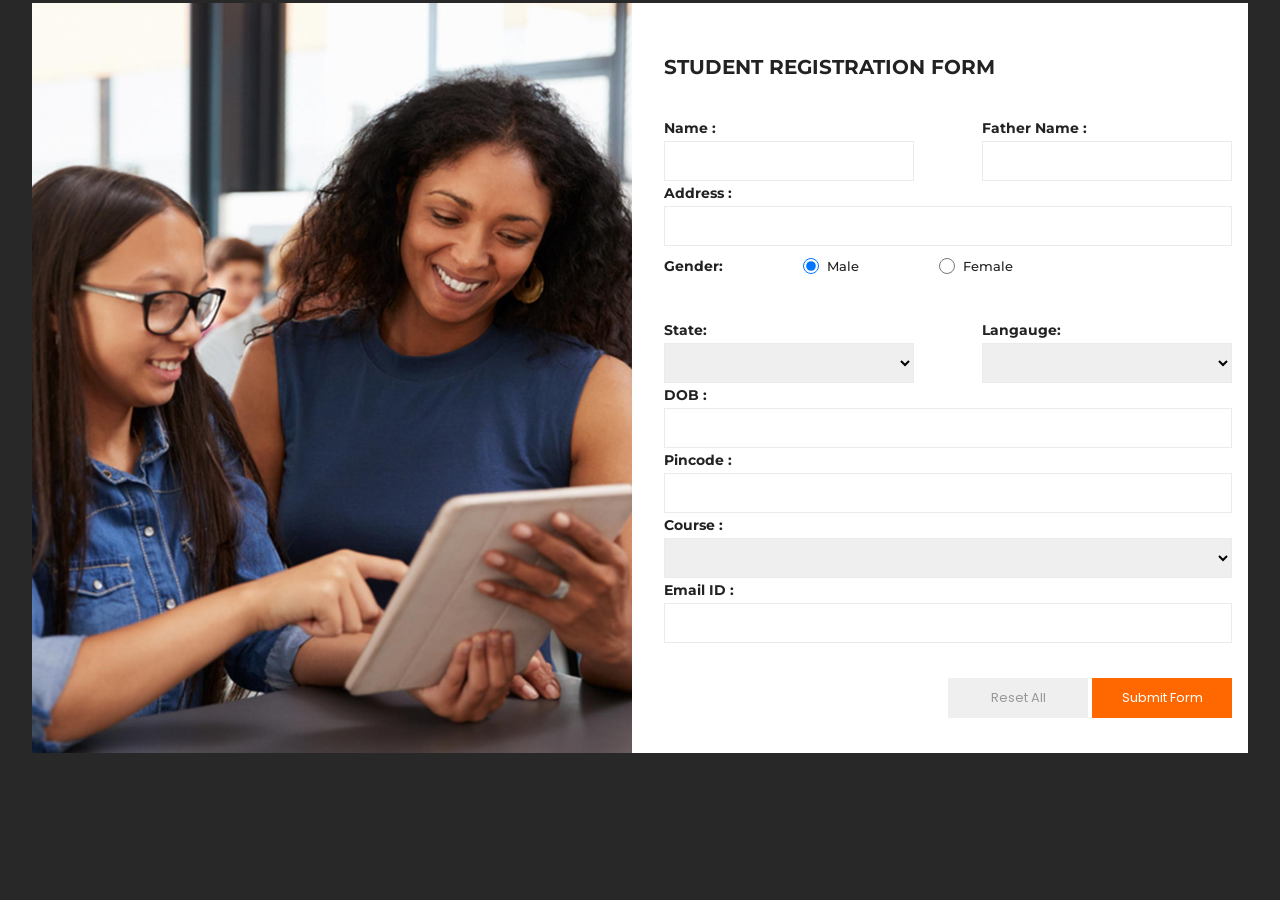
<file: index.html>
<!DOCTYPE html>
<html lang="en">
  <head>
    <meta charset="UTF-8" />
    <meta http-equiv="X-UA-Compatible" content="IE=edge" />
    <meta name="viewport" content="width=device-width, initial-scale=1.0" />
    <title>REGISTRATION FORM</title>
    <link rel="stylesheet" href="style.css" />
  </head>
  <body>
    <div class="container">
      <div class="img_header">
        <img src="signup-img.jpg" width="400px" alt="" />
      </div>
      <div class="form_header">
        <h1>STUDENT REGISTRATION FORM</h1>

        <form id="myForm">
          <!-- isimler bölümü -->
          <div class="nameHeader flex">
            <div class="name-box grid">
              <label id="nameLabel" for="">Name :</label>
              <input id="name" type="text" required />
            </div>
            <div class="fatherName-box grid">
              <label id="fatherNameLabel" for="">Father Name :</label>
              <input id="fatherName" type="text" required />
            </div>
          </div>
          <!-- adres bölümü -->
          <div class="adresseBox grid">
            <label for="">Address :</label>
            <input id="adresse" type="text" required />
          </div>

          <!-- cinsiyet bölümü -->
          <div class="genderBox">
            <label for="">Gender:</label>
            <input id="male" type="radio" name="gender" checked /><span
              id="mfselect"
              >Male</span
            >
            <input id="female" type="radio" name="gender" id="" /><span
              id="mfselect"
              >Female</span
            >
          </div>
          <!-- state bölümü -->
          <div class="select_header flex">
            <div class="stateBox grid">
              <label id="stateLabel" for="">State:</label>
              <select name="state" id="state" required onchange="stategoster()">
                <option value=""></option>
                <option value="aa">USA</option>
                <option value="bb">Germany</option>
                <option value="aa">Canada</option>
                <option value="bb">Spain</option>
              </select>
            </div>

            <!-- city bölümü -->
            <div class="cityeBox grid">
              <label id="cityLabel" for="">Langauge:</label>
              <select name="city" id="city" required onchange="citygoster()">
                <option value=""></option>
                <option value="">Englisch</option>
                <option value="">Deutsch</option>
                <option value="">Turkish</option>
                <option value="">Spanish</option>
                <option value="">italian</option>
                <option value="">French</option>
              </select>
            </div>
          </div>

          <!-- DOB bölümü -->
          <div class="dobBox grid">
            <label for="">DOB :</label>
            <input id="dob" type="text" required />
          </div>
          <!-- pİNCODE bölümü -->
          <div class="pincode Box grid">
            <label for="">Pincode :</label>
            <input id="pincode" type="password" required />
          </div>

          <!-- COURSE bölümü -->
          <div class="courseBox grid">
            <label for="">Course :</label>
            <select name="" id="course" required onchange="coursegoster()">
              <option value=""></option>
              <option value="">
                Computer Operator & Programming Assistant
              </option>
              <option value="">Designer</option>
              <option value="">Marketing</option>
            </select>
          </div>
          <!-- Email bölümü -->
          <div class="emailBox grid">
            <label for="">Email ID :</label>
            <input type="email" name="" id="email" required /><br />
          </div>
          <!-- Button bölümü -->

          <div class="buttons">
            <button id="reset">Reset All</button>
            <button id="submit">Submit Form</button>
          </div>
        </form>
      </div>

      <div class="form_result">
        <h3>
          Congratulations, your registration has been successfully completed.
        </h3>
        <form id="resultText" action="">
          <div class="resutList">
            <span>Name :</span>
            <p id="resultName"></p>
          </div>

          <div class="resutList">
            <span>Father Name :</span>
            <p id="resultFatherName"></p>
          </div>

          <div class="resutList">
            <span>Address :</span>
            <p id="resultAdress"></p>
          </div>

          <div class="resutList">
            <span>Gender:</span>
            <p id="resultGender"></p>
          </div>

          <div class="resutList">
            <span>State:</span>
            <p id="resultState"></p>
          </div>

          <div class="resutList">
            <span>Langauge:</span>
            <p id="resultCity"></p>
          </div>

          <div class="resutList">
            <span>DOB :</span>
            <p id="resultDob"></p>
          </div>

          <div class="resutList">
            <span>Pincode :</span>
            <p id="resultPincode"></p>
          </div>

          <div class="resutList">
            <span>Course :</span>
            <p id="resultCourse"></p>
          </div>

          <div class="resutList">
            <span>Email ID :</span>
            <p id="resultEmail"></p>
          </div>

          <div class="buttons">
            <button id="reset2">Reset All</button>
          </div>
        </form>
      </div>
    </div>

    <script src="app.js"></script>
  </body>
</html>
</file>
<file: style.css>
@import url("https://fonts.googleapis.com/css2?family=Montserrat:wght@400;700&family=Poppins&display=swap");
* {
  box-sizing: border-box;
  margin: 0;
  padding: 0;
}

:root {
  font-family: "Poppins", sans-serif;
}
body {
  display: grid;
  place-items: center;
  width: 100%;
  background-color: #282828;
  font-family: "Montserrat", sans-serif;
  color: #222222;
}
.container {
  margin-top: 0.2rem;
  display: flex;
  flex-wrap: wrap;
  gap: 1em;
  max-width: 1400px;
  background-color: #ffffff;
}
.img_header,
.form_header,
.form_result {
  width: 600px;
  height: 750px;
}
.form_header,
.form_result {
  padding: 1rem;
}

img {
  width: 600px;
  height: 750px;
}


label {
  font-size: 14px;
  line-height: 25px;

  font-weight: 700;
}
h1 {
  margin-top: 2rem;
  font-size: 20px;
  line-height: 33px;
  margin-bottom: 2rem;
}

.flex {
  display: flex;
  justify-content: space-between;
}
.grid {
  display: grid;
  flex-direction: column;
}
input,
select {
  height: 40px;
  font-size: 16px;
  font-family: "Montserrat", sans-serif;
  outline: none;
  border: 1px solid #ebebeb;
}
input:focus,
select:focus {
  border: 1px solid #ff6701bb;
  transition: all 800ms;
}
#name,
#fatherName {
  width: 250px;
}
#state,
#city {
  width: 250px;
}
.buttons {
  text-align: right;
}
button {
  width: 140px;
  height: 40px;
  font-family: "Poppins", sans-serif;

  display: inline-block;
  color: #fff;
  font-size: 13px;
  border: none;
  padding: 10px;
}
#reset {
  color: #999;
}
#reset:hover {
  background-color: #ff6801;
  color: #fff;
}
#submit {
  background-color: #ff6801;
}
#submit:hover {
  background-color: #cd5300;
}
.genderBox {
  display: flex;
  justify-content: left;
  align-items: center;
  margin-bottom: 2rem;
}
#male,
#female {
  margin-left: 5rem;
  margin-right: 0.5rem;
  width: 16px;
}
#mfselect {
  font-weight: 500;
  font-size: 13px;
  line-height: 23px;
  color: #222222;
}
option {
  font-size: 16px;
}

/* sonuc sayfası css */

.form_result {
  display: none;
  background-color: rgba(225, 206, 206, 0.185);
}
span {
  font-size: 14px;
  line-height: 25px;

  font-weight: 700;
}
.resutList p {
  color: brown;
  font-size: 16px;
  font-weight: 600;
  text-transform: capitalize;
  align-items: baseline;
}
.resutList {
  display: flex;
  justify-content: left;
  align-items: center;
  gap: 0.3rem;
  border-bottom: 1px solid rgba(128, 128, 128, 0.292);
  min-height: 40px;
  margin-top: 0.9rem;
}
h3 {
  margin-top: 1rem;
  text-align: center;
  color: darkgreen;
  background-color: rgb(163, 222, 135);
  padding: 0.4rem;
}
#reset2 {
  color: rgb(255, 255, 255);
  background-color: #ff6801;
  padding-bottom: 1rem;
}
.buttons{
    margin-top: 1rem;
}

@media (max-width: 1200px) {	


    .container {
        margin-top: 0.2rem;
        display: flex;
        flex-wrap: wrap;
        gap: 1em;
        max-width: 600px;
        background-color: #ffffff;
      }

}
</file>
